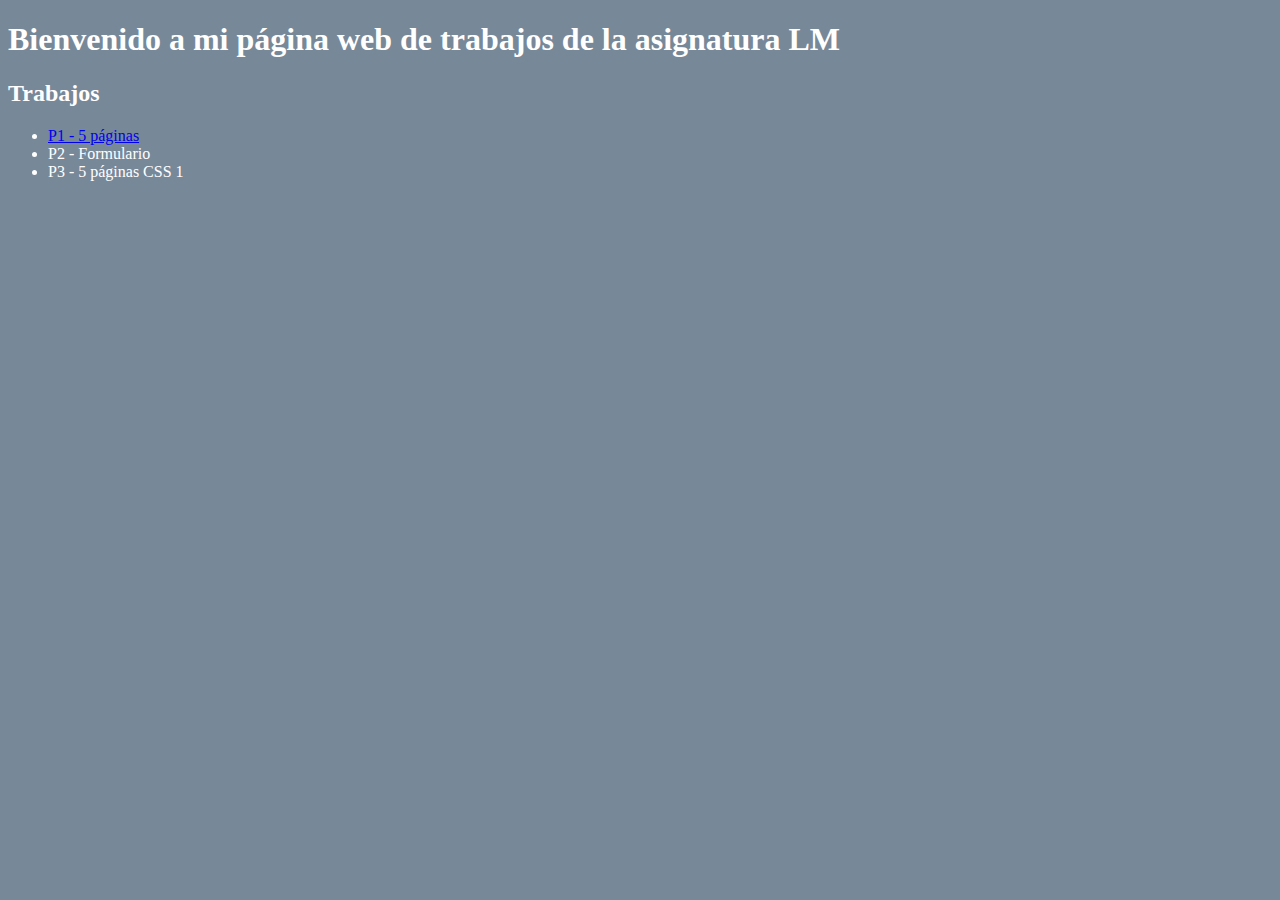
<file: index.html>
<!DOCTYPE html>
<html lang="en">
<head>
    <meta charset="UTF-8">
    <meta name="viewport" content="width=device-width, initial-scale=1.0">
    <title>Página web de trabajos</title>
    <link rel="stylesheet" href="css/style.css">
</head>
<body>
    <h1>Bienvenido a mi página web de trabajos de la asignatura LM</h1>
    <h2>Trabajos</h2>
    <ul>
        <li><a href="p1/index.html">P1 - 5 páginas</a></li>
        <li>P2 - Formulario</li>
        <li>P3 - 5 páginas CSS 1</li>
    </ul>
</body>
</html>
</file>
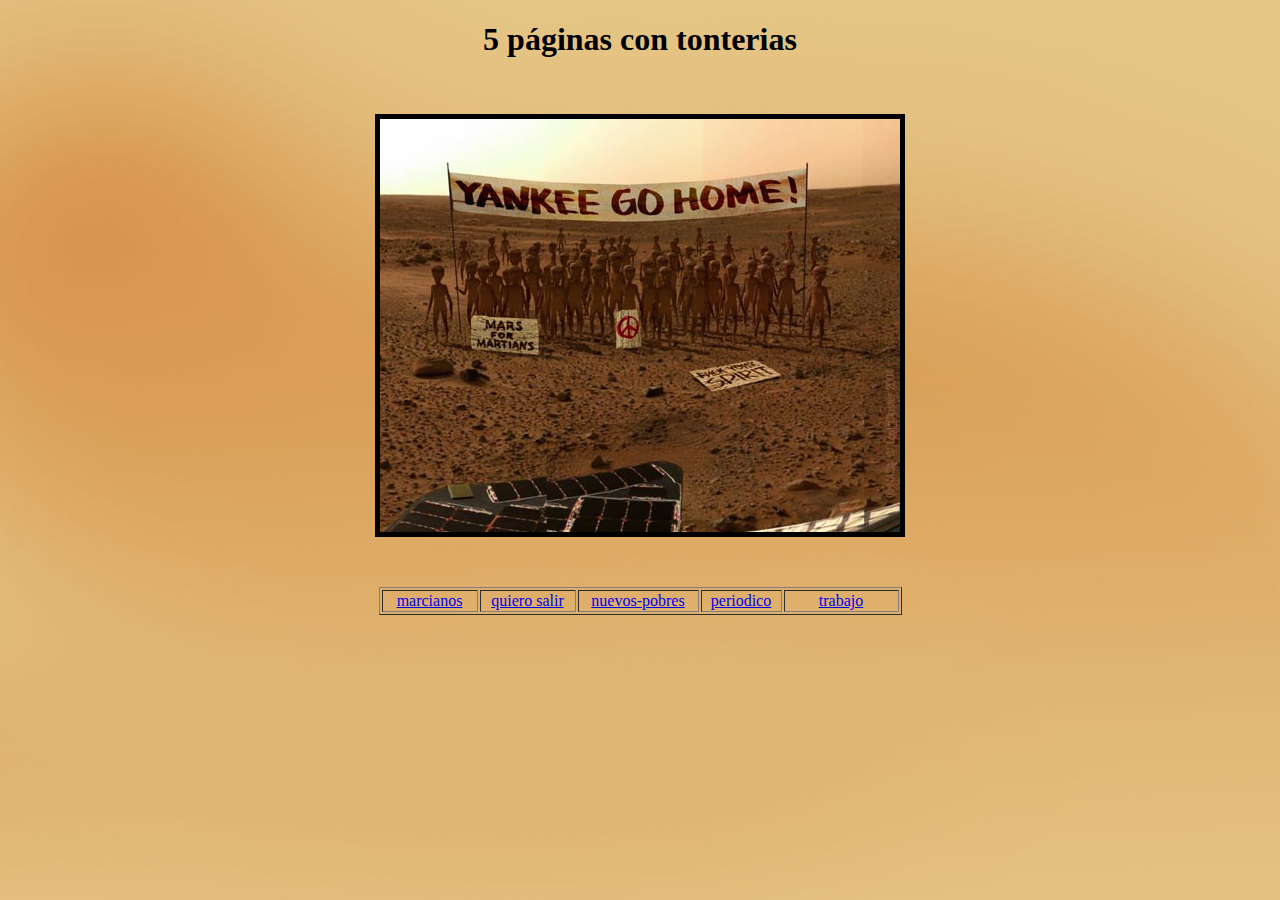
<file: p1/index.html>
<!DOCTYPE html PUBLIC "-//W3C//DTD XHTML 1.0 Transitional//EN" "http://www.w3.org/TR/xhtml1/DTD/xhtml1-transitional.dtd">
<html xmlns="http://www.w3.org/1999/xhtml">
<head>
<meta http-equiv="Content-Type" content="text/html; charset=windows-1252" />
<title>choradeisions</title>
<style type="text/css">
<!--
body {
	background-image: url(images/fondo.jpg);
}
-->
</style></head>

<body>
<h1 align="center">5 p&aacute;ginas con tonterias </h1>
<p align="center">&nbsp;</p>
<p align="center"><img src="images/mars_spiritcolor.jpg" alt="marcianos" width="520" height="413" border="5" /></p>
<p align="center">&nbsp;</p>
<table width="523" border="1" align="center">
  <tr>
    <td width="92"><div align="center"><a href="index.html">marcianos</a></div></td>
    <td width="92"><div align="center"><a href="dos.html">quiero salir</a></div></td>
    <td width="117"><div align="center"><a href="tres.html">nuevos-pobres</a></div></td>
    <td width="77"><div align="center"><a href="cuatro.html">periodico</a></div></td>
    <td width="111"><div align="center"><a href="cinco.html">trabajo</a></div></td>
  </tr>
</table>
<p align="center">&nbsp;</p>
</body>
</html>
</file>
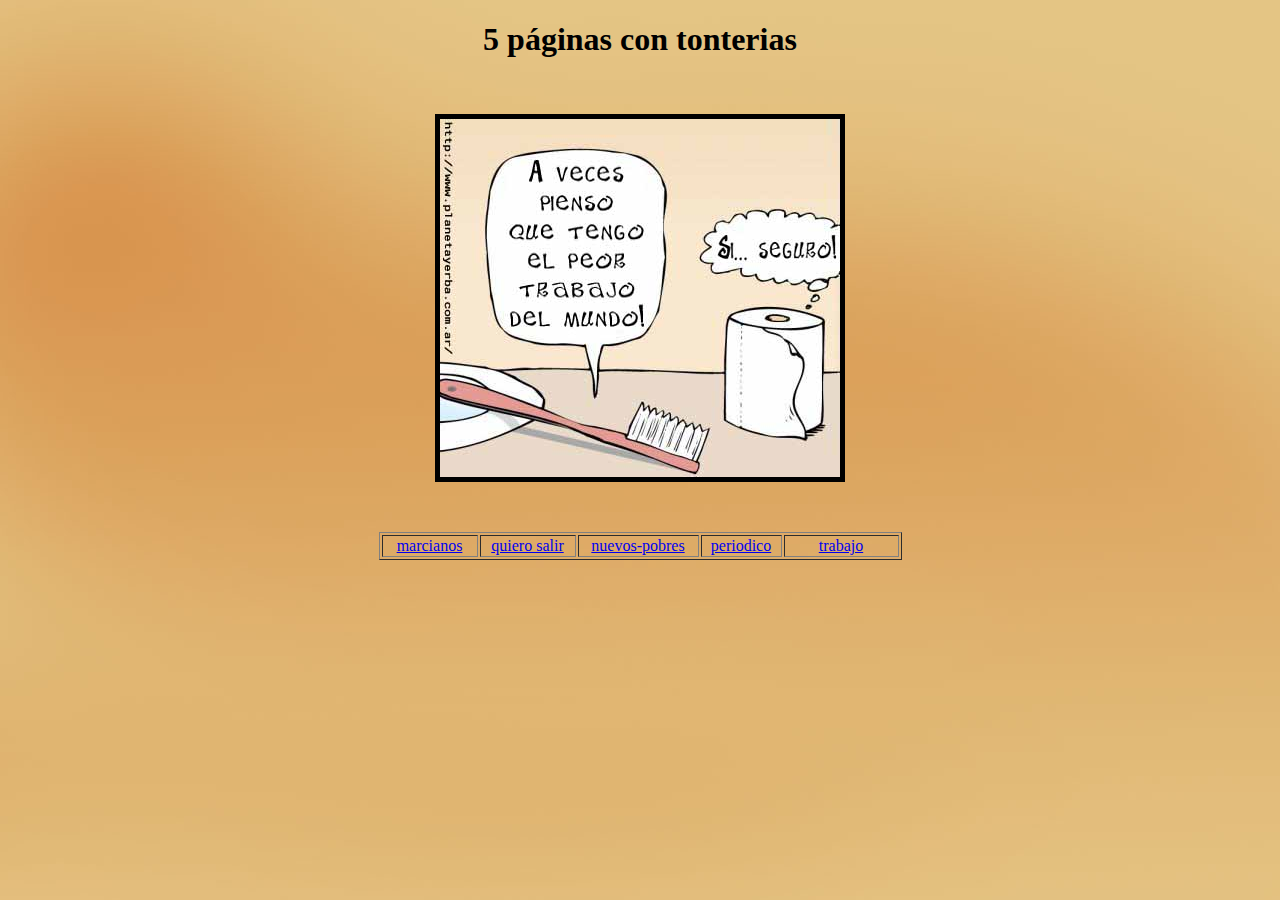
<file: p1/cinco.html>
<!DOCTYPE html PUBLIC "-//W3C//DTD XHTML 1.0 Transitional//EN" "http://www.w3.org/TR/xhtml1/DTD/xhtml1-transitional.dtd">
<html xmlns="http://www.w3.org/1999/xhtml">
<head>
<meta http-equiv="Content-Type" content="text/html; charset=windows-1252" />
<title>choradeisions</title>
<style type="text/css">
<!--
body {
	background-image: url(images/fondo.jpg);
}
-->
</style></head>

<body>
<h1 align="center">5 p&aacute;ginas con tonterias </h1>
<p align="center">&nbsp;</p>
<p align="center"><img src="images/trabajo.jpg" alt="trabajo" width="400" height="358" border="5" /></p>
<p align="center">&nbsp;</p>
<table width="523" border="1" align="center">
  <tr>
    <td width="92"><div align="center"><a href="index.html">marcianos</a></div></td>
    <td width="92"><div align="center"><a href="dos.html">quiero salir</a></div></td>
    <td width="117"><div align="center"><a href="tres.html">nuevos-pobres</a></div></td>
    <td width="77"><div align="center"><a href="cuatro.html">periodico</a></div></td>
    <td width="111"><div align="center"><a href="cinco.html">trabajo</a></div></td>
  </tr>
</table>
<p align="center">&nbsp;</p>
</body>
</html>
</file>
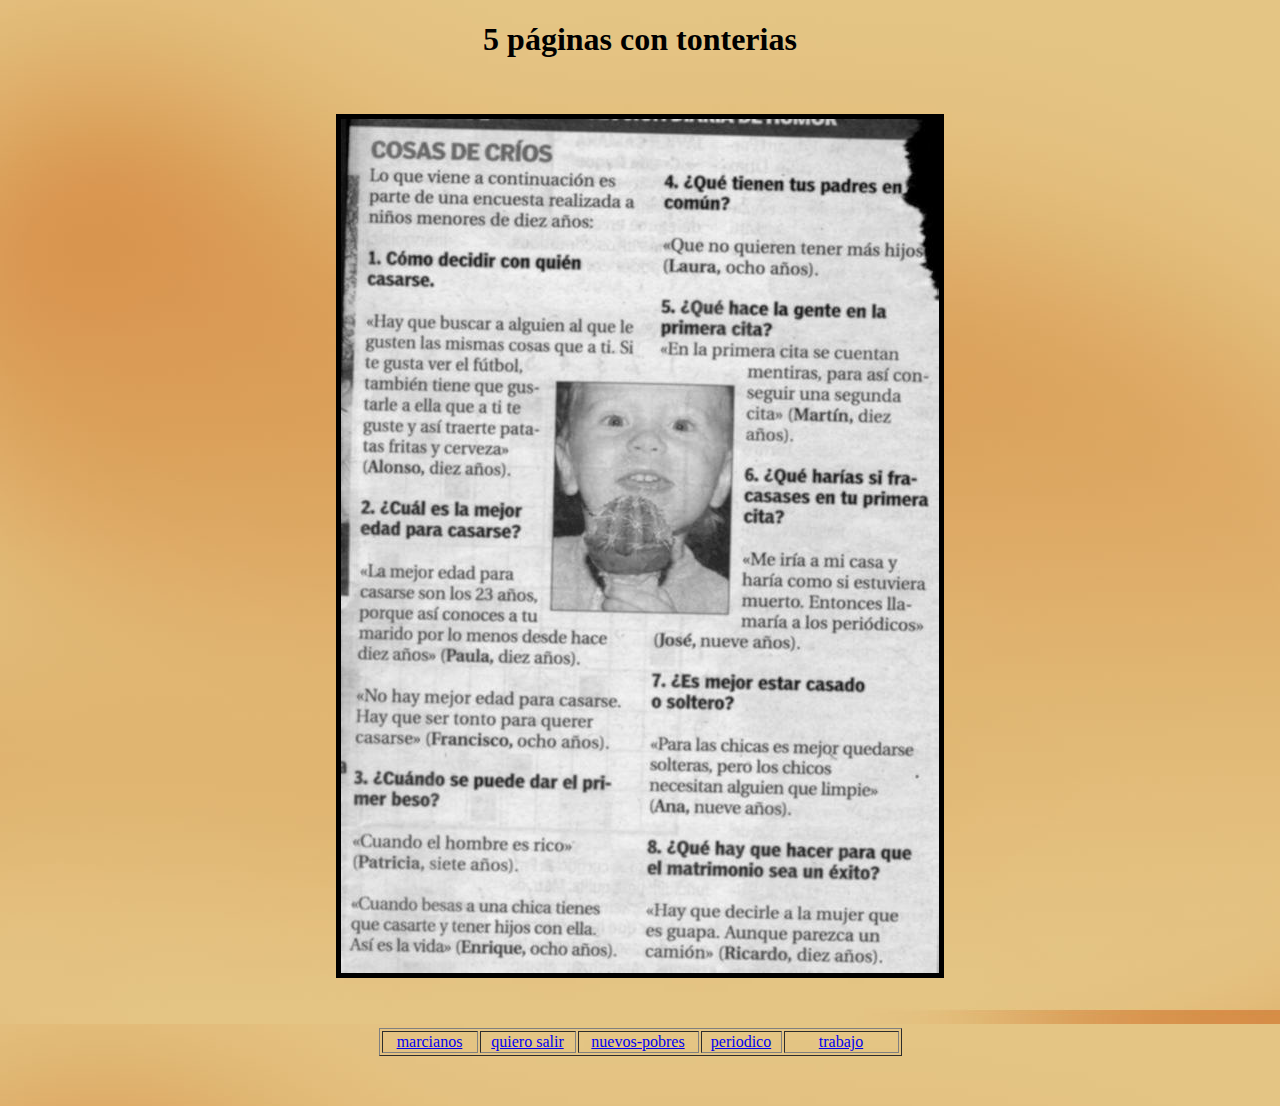
<file: p1/cuatro.html>
<!DOCTYPE html PUBLIC "-//W3C//DTD XHTML 1.0 Transitional//EN" "http://www.w3.org/TR/xhtml1/DTD/xhtml1-transitional.dtd">
<html xmlns="http://www.w3.org/1999/xhtml">
<head>
<meta http-equiv="Content-Type" content="text/html; charset=windows-1252" />
<title>choradeisions</title>
<style type="text/css">
<!--
body {
	background-image: url(images/fondo.jpg);
}
-->
</style></head>

<body>
<h1 align="center">5 p&aacute;ginas con tonterias </h1>
<p align="center">&nbsp;</p>
<p align="center"><img src="images/RecortePeriodico.jpg" alt="periodico" width="598" height="854" border="5" /></p>
<p align="center">&nbsp;</p>
<table width="523" border="1" align="center">
  <tr>
    <td width="92"><div align="center"><a href="index.html">marcianos</a></div></td>
    <td width="92"><div align="center"><a href="dos.html">quiero salir</a></div></td>
    <td width="117"><div align="center"><a href="tres.html">nuevos-pobres</a></div></td>
    <td width="77"><div align="center"><a href="cuatro.html">periodico</a></div></td>
    <td width="111"><div align="center"><a href="cinco.html">trabajo</a></div></td>
  </tr>
</table>
<p align="center">&nbsp;</p>
</body>
</html>
</file>
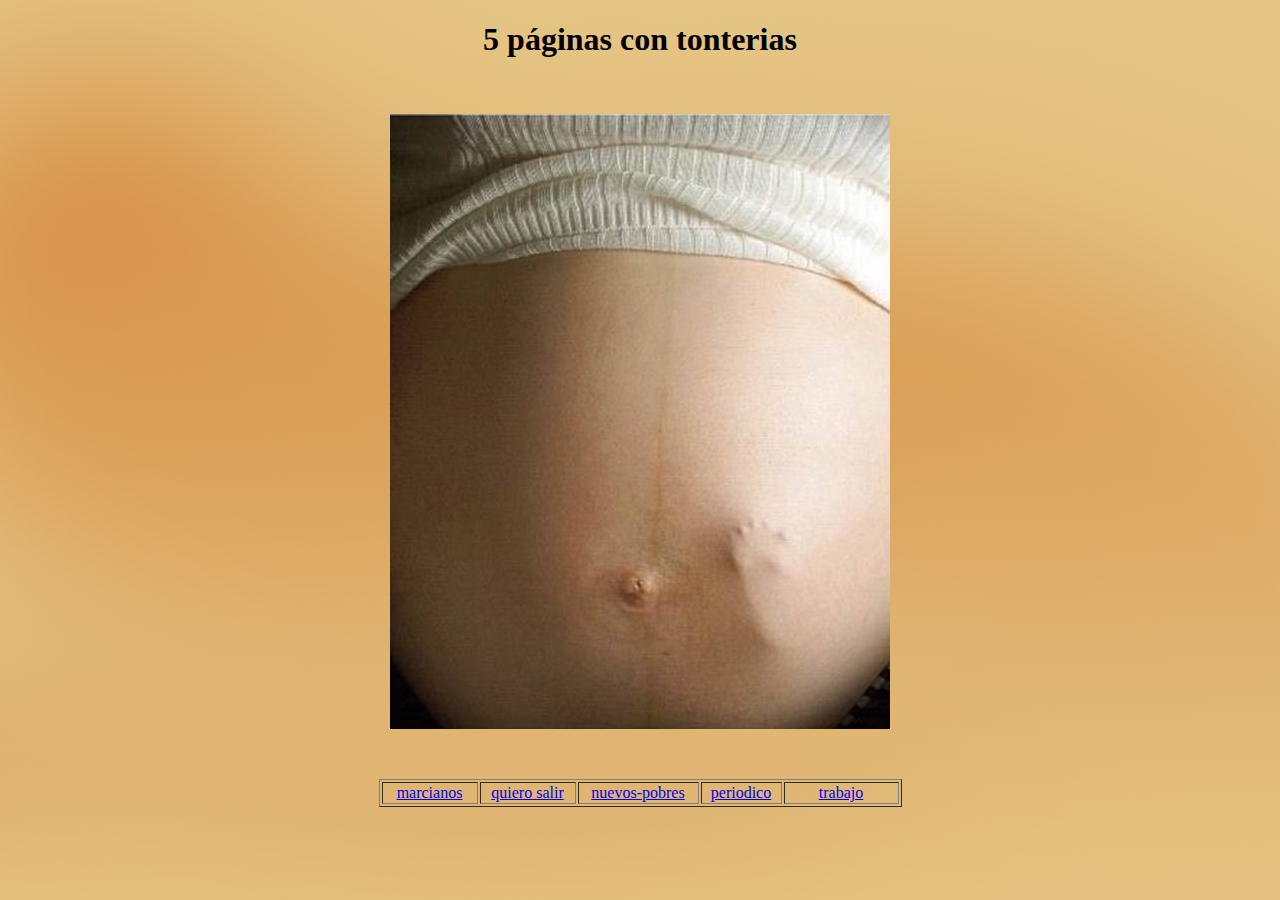
<file: p1/dos.html>
<!DOCTYPE html PUBLIC "-//W3C//DTD XHTML 1.0 Transitional//EN" "http://www.w3.org/TR/xhtml1/DTD/xhtml1-transitional.dtd">
<html xmlns="http://www.w3.org/1999/xhtml">
<head>
<meta http-equiv="Content-Type" content="text/html; charset=windows-1252" />
<title>choradeisions</title>
<style type="text/css">
<!--
body {
	background-image: url(images/fondo.jpg);
}
-->
</style></head>

<body>
<h1 align="center">5 p&aacute;ginas con tonterias </h1>
<p align="center">&nbsp;</p>
<p align="center"><img src="images/monica.jpg" alt="quierosalir" width="500" height="615" /></p>
<p align="center">&nbsp;</p>
<table width="523" border="1" align="center">
  <tr>
    <td width="92"><div align="center"><a href="index.html">marcianos</a></div></td>
    <td width="92"><div align="center"><a href="dos.html">quiero salir</a></div></td>
    <td width="117"><div align="center"><a href="tres.html">nuevos-pobres</a></div></td>
    <td width="77"><div align="center"><a href="cuatro.html">periodico</a></div></td>
    <td width="111"><div align="center"><a href="cinco.html">trabajo</a></div></td>
  </tr>
</table>
<p align="center">&nbsp;</p>
</body>
</html>
</file>
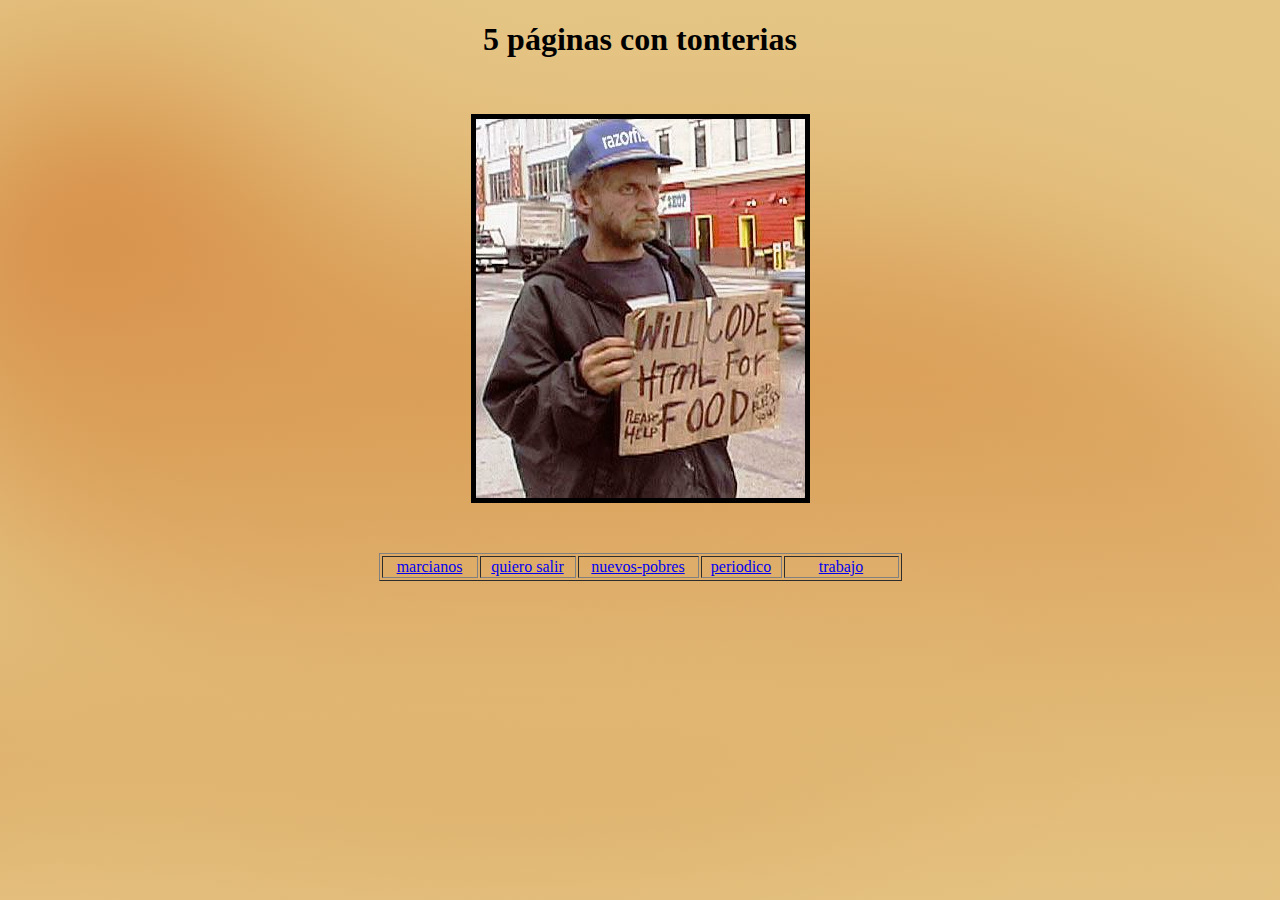
<file: p1/tres.html>
<!DOCTYPE html PUBLIC "-//W3C//DTD XHTML 1.0 Transitional//EN" "http://www.w3.org/TR/xhtml1/DTD/xhtml1-transitional.dtd">
<html xmlns="http://www.w3.org/1999/xhtml">
<head>
<meta http-equiv="Content-Type" content="text/html; charset=windows-1252" />
<title>choradeisions</title>
<style type="text/css">
<!--
body {
	background-image: url(images/fondo.jpg);
}
-->
</style></head>

<body>
<h1 align="center">5 p&aacute;ginas con tonterias </h1>
<p align="center">&nbsp;</p>
<p align="center"><img src="images/nuevos-pobres.jpg" alt="pobres" width="329" height="379" border="5" /></p>
<p align="center">&nbsp;</p>
<table width="523" border="1" align="center">
  <tr>
    <td width="92"><div align="center"><a href="index.html">marcianos</a></div></td>
    <td width="92"><div align="center"><a href="dos.html">quiero salir</a></div></td>
    <td width="117"><div align="center"><a href="tres.html">nuevos-pobres</a></div></td>
    <td width="77"><div align="center"><a href="cuatro.html">periodico</a></div></td>
    <td width="111"><div align="center"><a href="cinco.html">trabajo</a></div></td>
  </tr>
</table>
<p align="center">&nbsp;</p>
</body>
</html>
</file>
<file: css/style.css>
body {
    background-color: lightslategray;
    color: white;
}
</file>
